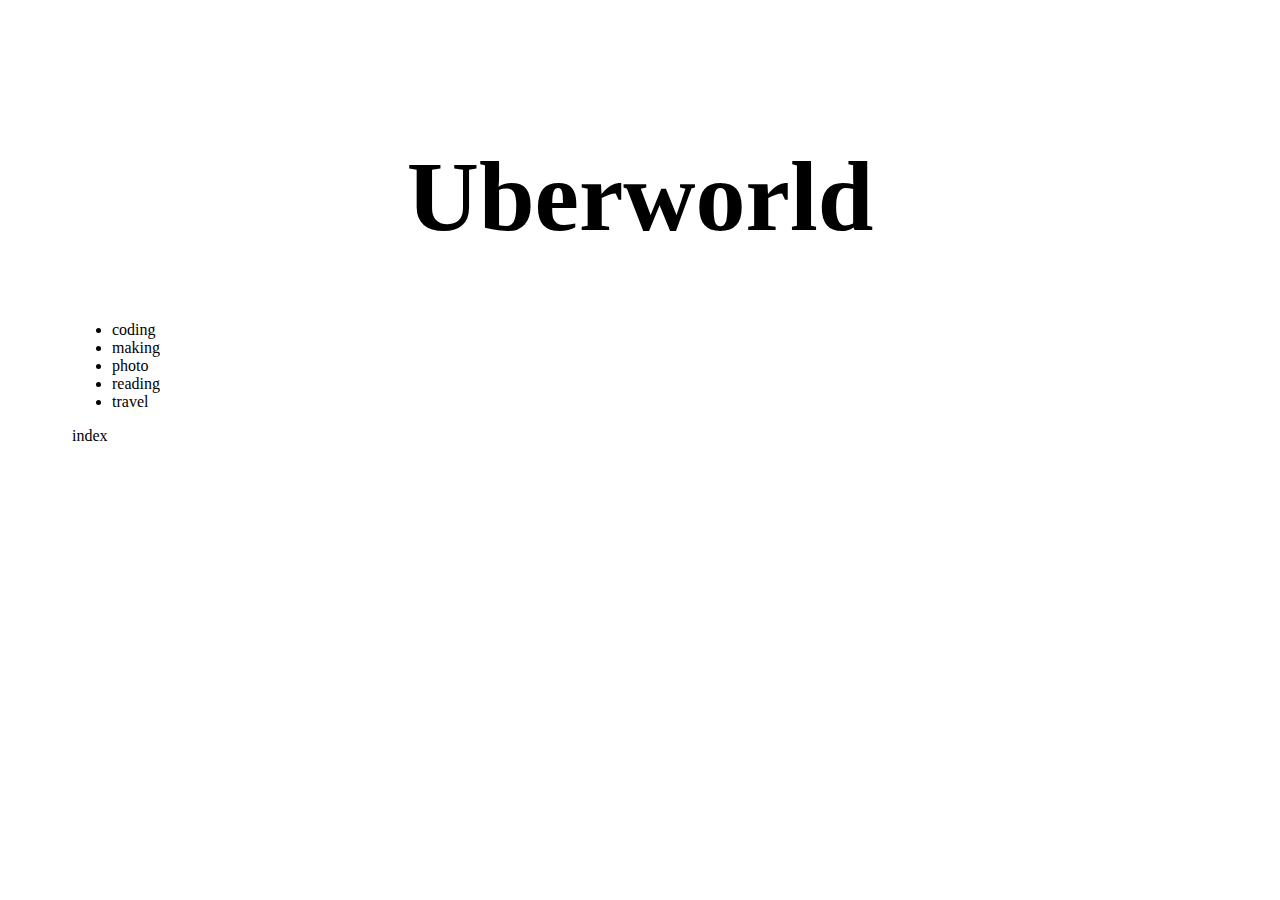
<file: CSS/index.html>
<!DOCTYPE html>
<html>
<head>
  <title>Ubermensch_0608 - index</title>
  <meta charset="utf-8">
  <link rel="stylesheet" href="style.css">
</head>
<body>
  <h1><a href="index.html">Uberworld</a></h1>
  <ul> 
    <li><a href="coding.html">coding</a></li>
    <li><a href="making.html">making</li>
    <li><a href="photo.html">photo</a></li>
    <li><a href="reading.html">reading</a></li> 
    <li><a href="travel.html">travel</a></li>
  </ul>
  index
</body>
</html>
</file>
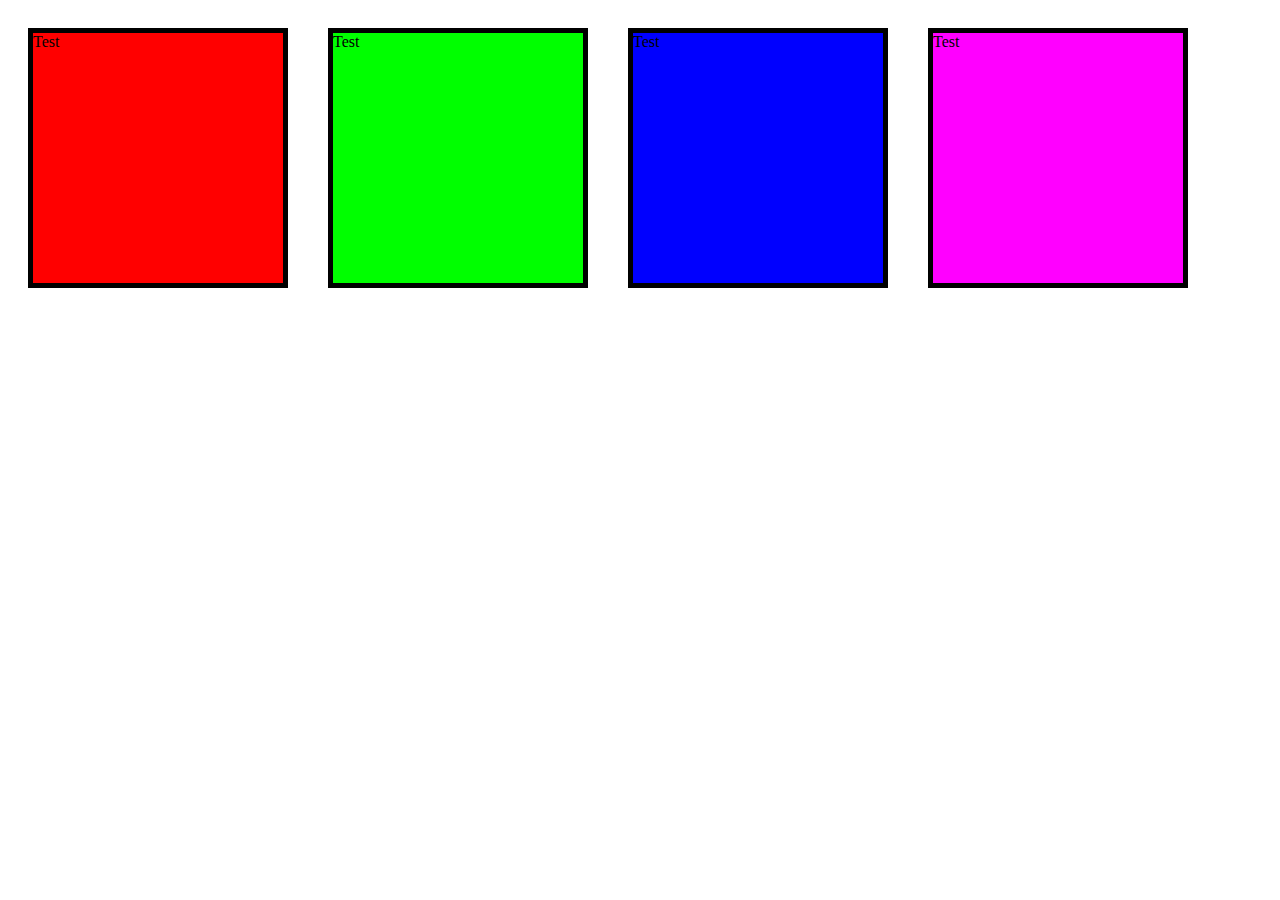
<file: tag/index.html>
<!DOCTYPE html>
<html>
<head>
<title>제목</title>
<link rel="stylesheet" href="style.css"
type="text/css">
</head>
<body>

<div class="content" id="first">Test</div>
<div class="content" id="second">Test</div>
<div class="content" id="third">Test</div>
<div class="content" id="fourth">Test</div>

</body>

</html>
</file>
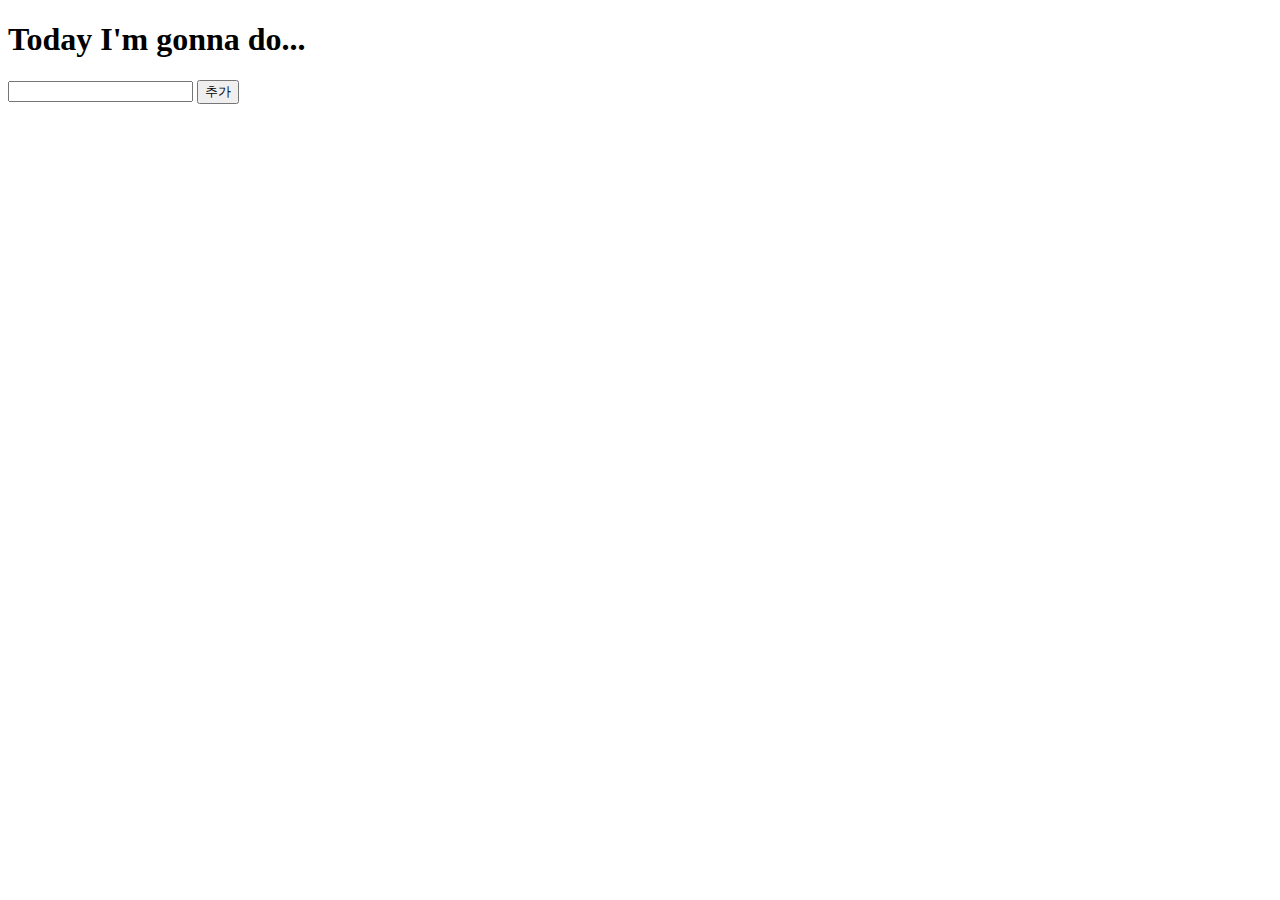
<file: try it again/todo_list/index.html>
<!DOCTYPE html>
<html lang="en">
  <head>
    <meta charset="UTF-8" />
    <meta http-equiv="X-UA-Compatible" content="IE=edge" />
    <meta name="viewport" content="width=device-width, initial-scale=1.0" />
    <title>My Todo List</title>
    <script>
      function TodoHandler() {
        makeTag();
        setTodo();
      }
      function makeTag() {}

      function setTodo() {
        const makeLi = document.createElement("li");
        const headingLi = document
          .querySelector(".motherUl")
          .appendChild(makeLi);
        const getTodoText = document.getElementById("addTodoBox").value;
        document.querySelector("li:last-child").innerText = getTodoText;

        const makeDelButton = document.createElement("button");
        headingLi.appendChild(makeDelButton);
        document.querySelector("li:last-child button").innerHTML = "❌";
      }

      function resetTextBox() {
        document.getElementById("addTodoBox").value = "";
      }
    </script>
  </head>
  <body>
    <h1>Today I'm gonna do...</h1>
    <input id="addTodoBox" type="text" required />
    <button onclick="TodoHandler(), resetTextBox()">추가</button>
    <ul class="motherUl"></ul>
  </body>
</html>
</file>
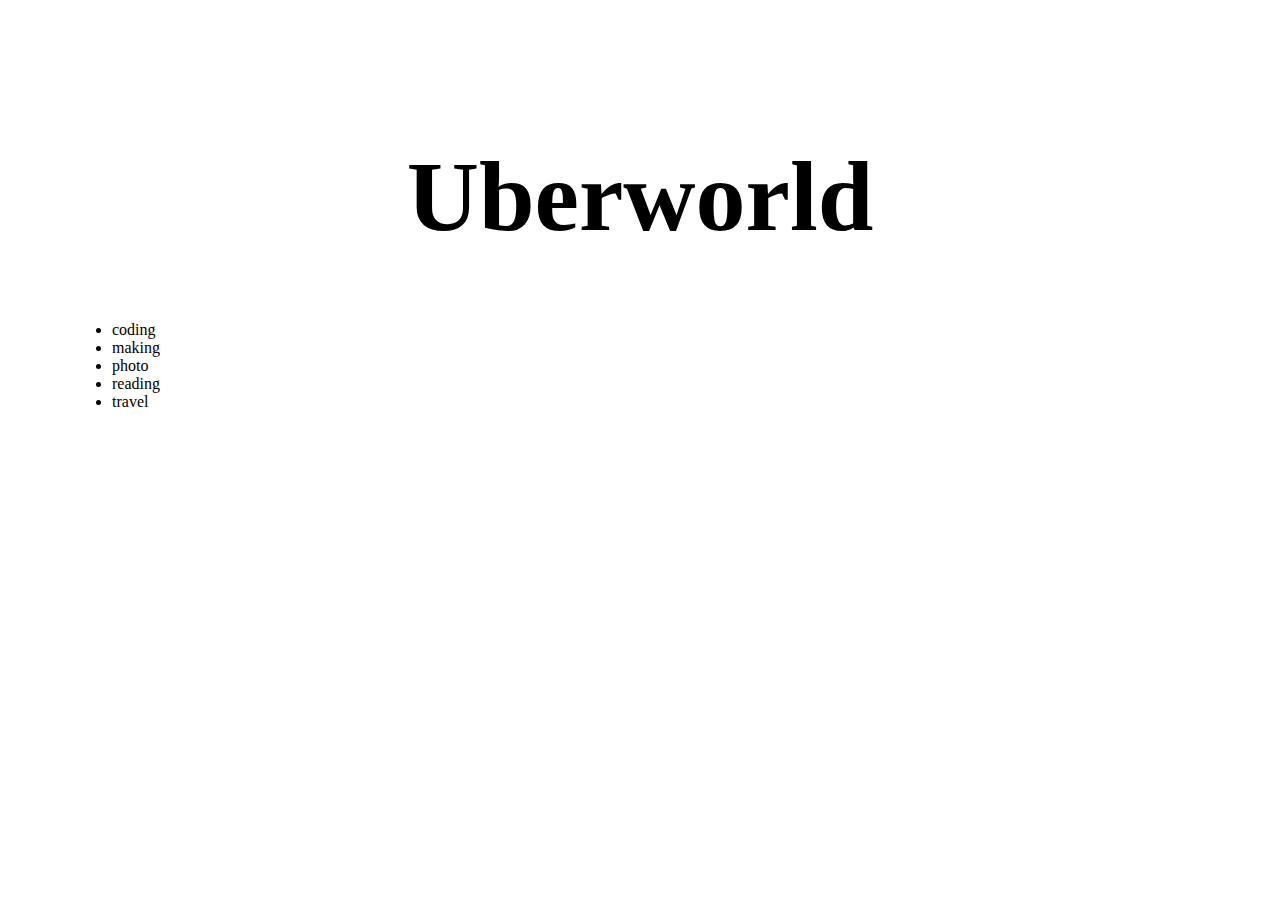
<file: CSS/blog_main.html>
<!DOCTYPE html>
<html>
<head>
  <title>Ubermensch_0608 - main</title>
  <meta charset="utf-8">
  <link rel="stylesheet" href="style.css">
</head>
<body>
  <h1><a href="blog_main.html">Uberworld</a></h1>
  <ul> 
    <li><a href="coding.html">coding</a></li>
    <li><a href="making.html">making</li>
    <li><a href="photo.html">photo</a></li>
    <li><a href="reading.html">reading</a></li> 
    <li><a href="travel.html">travel</a></li>
  </ul>
</body>
</html>
</file>
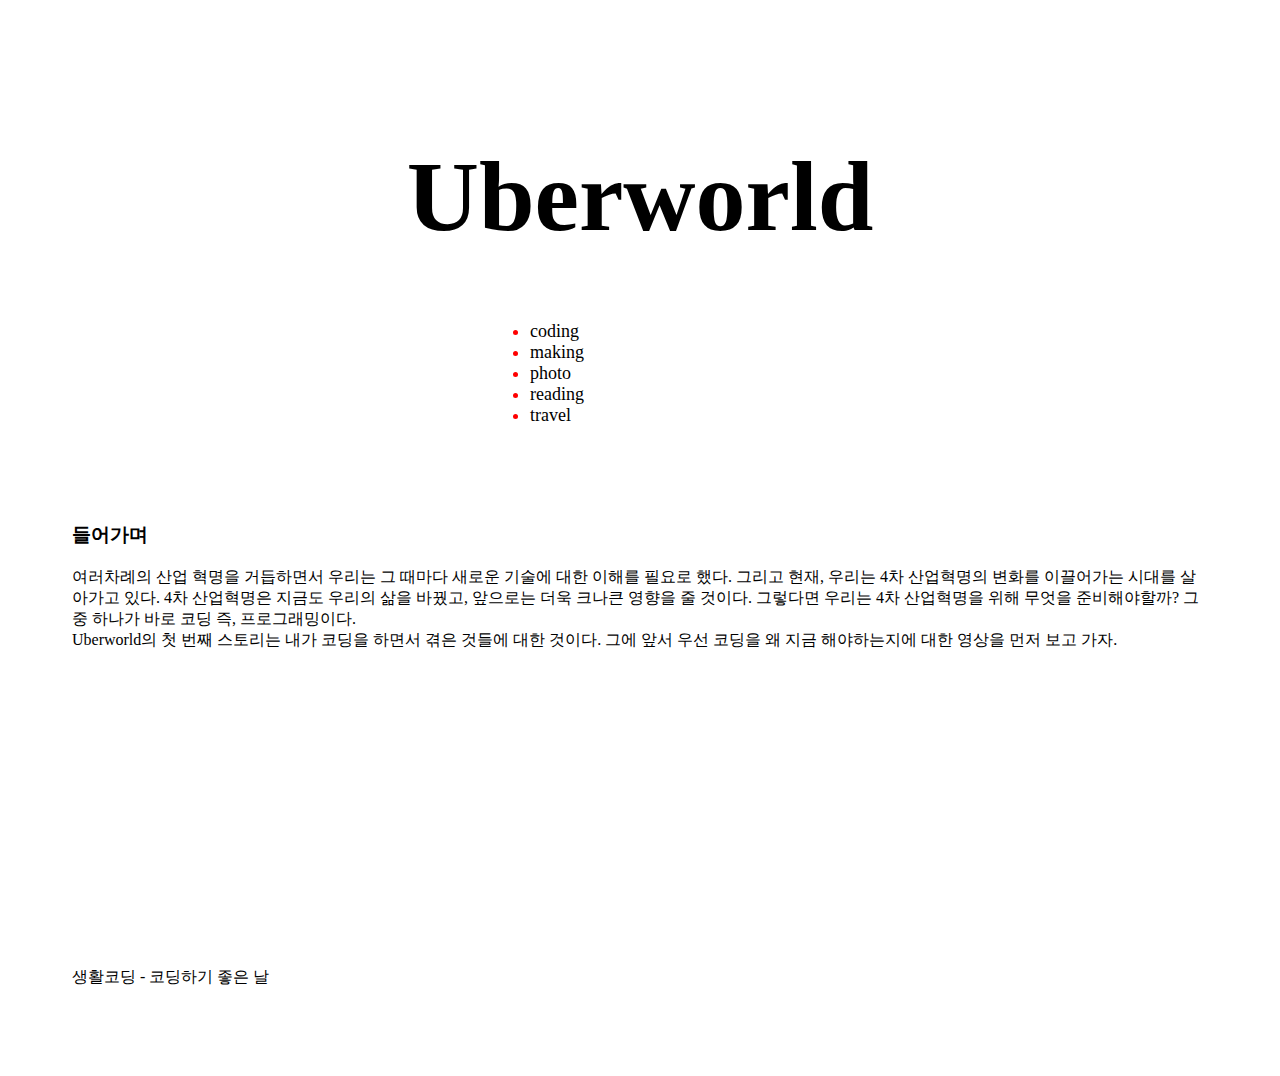
<file: CSS/coding.html>
<!DOCTYPE html>
<html lang="ko">
<head>
  <title>Ubermensch_0608 - main</title>
  <meta charset="UTF-8">
  <link rel="stylesheet" href="style.css">
</head>

<body>
<h1><a href="index.html">Uberworld</a></h1>
    <div class="list">
        <ul> 
        <li><a href="coding.html">coding</a></li>
        <li><a href="making.html">making</li>
        <li><a href="photo.html">photo</a></li>
        <li><a href="reading.html">reading</a></li> 
        <li><a href="travel.html">travel</a></li>
        </ul>
    </div>
    <p class="first"><h3>들어가며</h3></p>
    <div class="center">
        <p>여러차례의 산업 혁명을 거듭하면서 우리는 그 때마다 새로운 기술에 대한 이해를 필요로 했다.
        그리고 현재, 우리는 4차 산업혁명의 변화를 이끌어가는 시대를 살아가고 있다.
        4차 산업혁명은 지금도 우리의 삶을 바꿨고, 앞으로는 더욱 크나큰 영향을 줄 것이다.
        그렇다면 우리는 4차 산업혁명을 위해 무엇을 준비해야할까?
        그 중 하나가 바로 코딩 즉, 프로그래밍이다. 
        <br>Uberworld의 첫 번째 스토리는 내가 코딩을 하면서 겪은 것들에 대한 것이다.
        그에 앞서 우선 코딩을 왜 지금 해야하는지에 대한 영상을 먼저 보고 가자.   
        </p>
    </div>
    
    <p>생활코딩 - 코딩하기 좋은 날
        <iframe width="560" height="315" src="https://www.youtube.com/embed/tZooW6PritE" title="YouTube video player" frameborder="0" allow="accelerometer; autoplay; clipboard-write; encrypted-media; gyroscope; picture-in-picture" allowfullscreen></iframe>
    </p> 
</body>
</html>
</file>
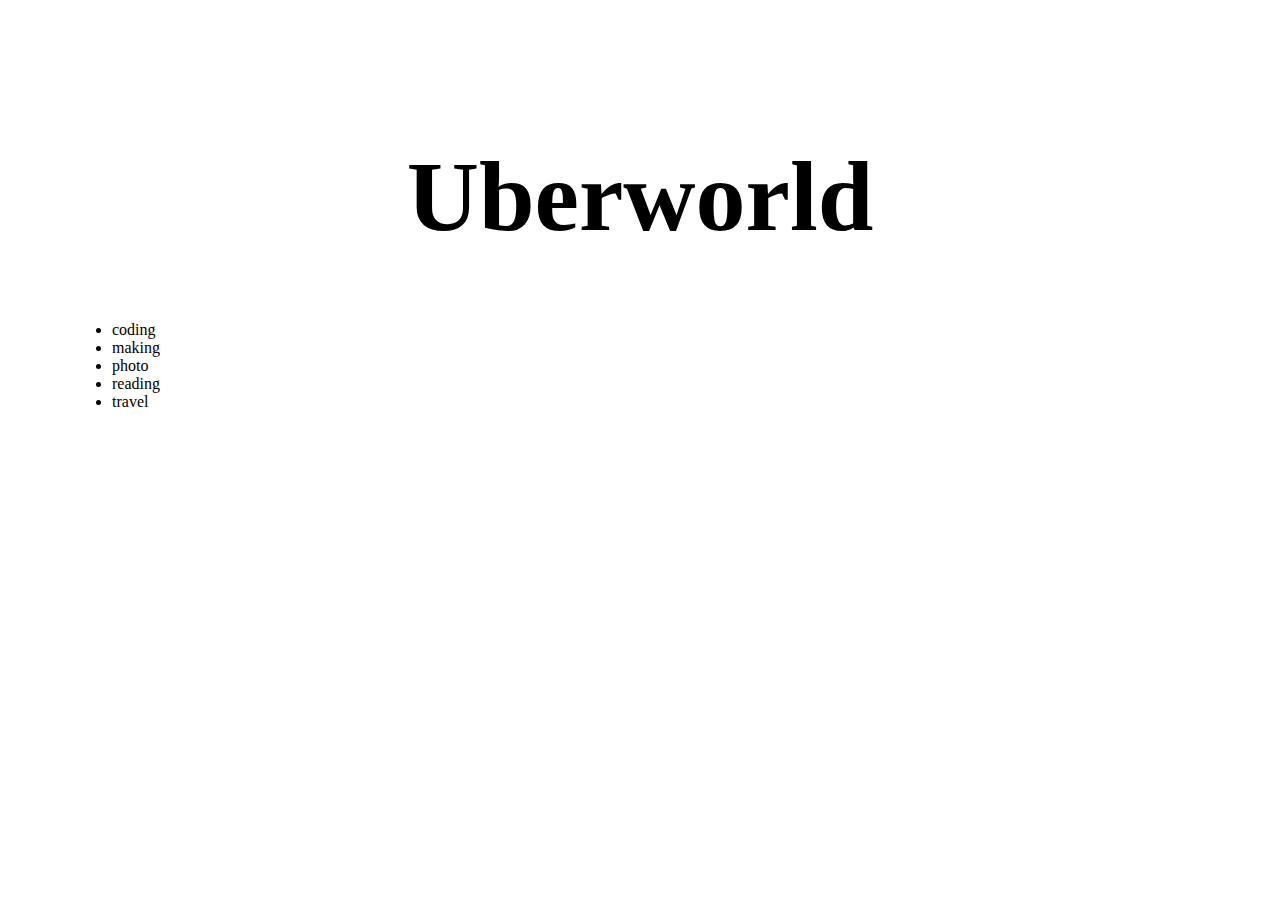
<file: CSS/making.html>
<!DOCTYPE html>
<html>
<head>
  <title>Ubermensch_0608 - making</title>
  <meta charset="utf-8">
  <link rel="stylesheet" href="style.css">
</head>
<body>
    <h1><a href="index.html">Uberworld</a></h1>
    <ul> 
      <li><a href="coding.html">coding</a></li>
      <li><a href="making.html">making</li>
      <li><a href="photo.html">photo</a></li>
      <li><a href="reading.html">reading</a></li> 
      <li><a href="travel.html">travel</a></li>
    </ul>
</body>
</html>
</file>
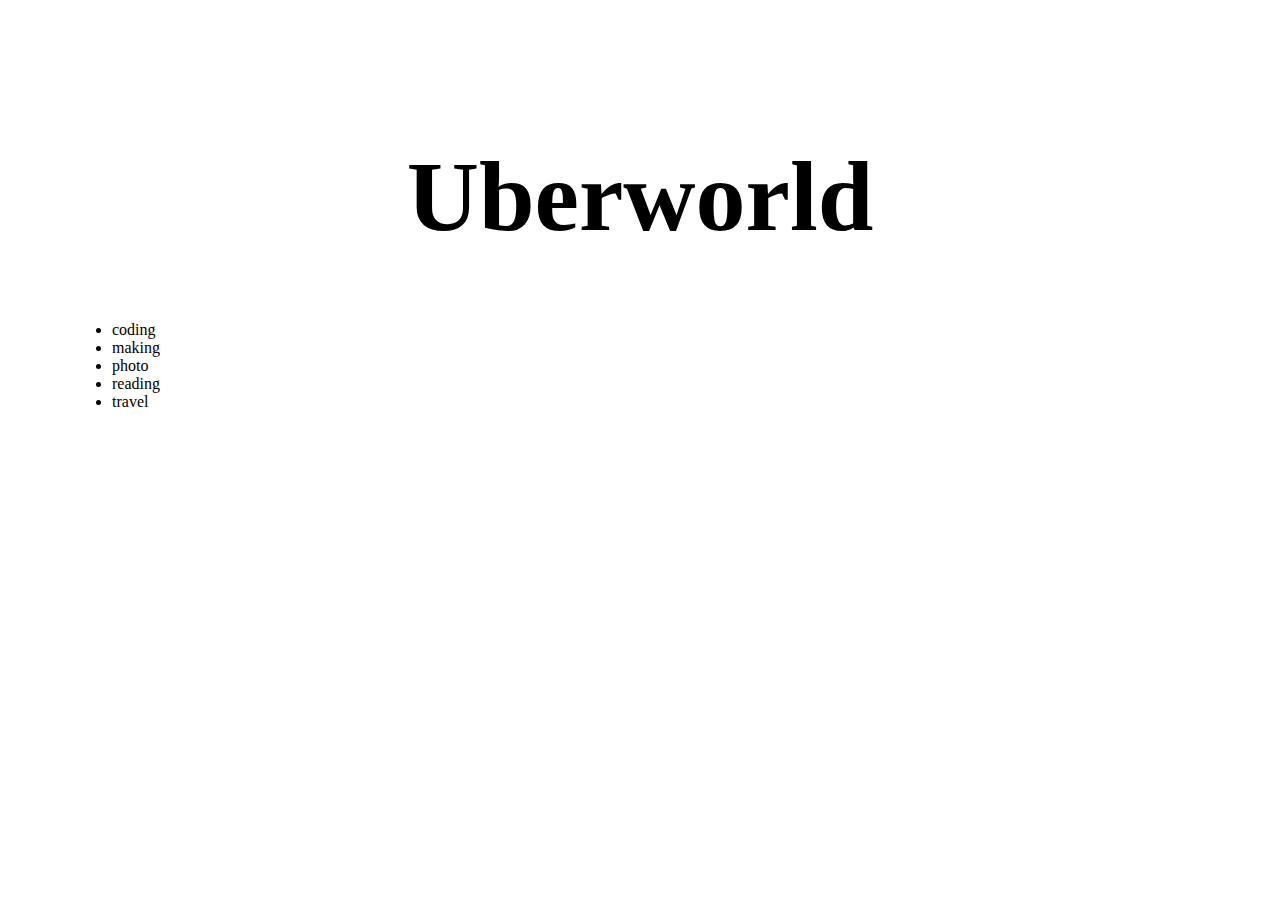
<file: CSS/photo.html>
<!DOCTYPE html>
<html>
<head>
  <title>Ubermensch_0608 - photo</title>
  <meta charset="utf-8">
  <link rel="stylesheet" href="style.css">
</head>
<body>
    <h1><a href="index.html">Uberworld</a></h1>
    <ul> 
      <li><a href="coding.html">coding</a></li>
      <li><a href="making.html">making</li>
      <li><a href="photo.html">photo</a></li>
      <li><a href="reading.html">reading</a></li> 
      <li><a href="travel.html">travel</a></li>
    </ul>
</body>
</html>
</file>
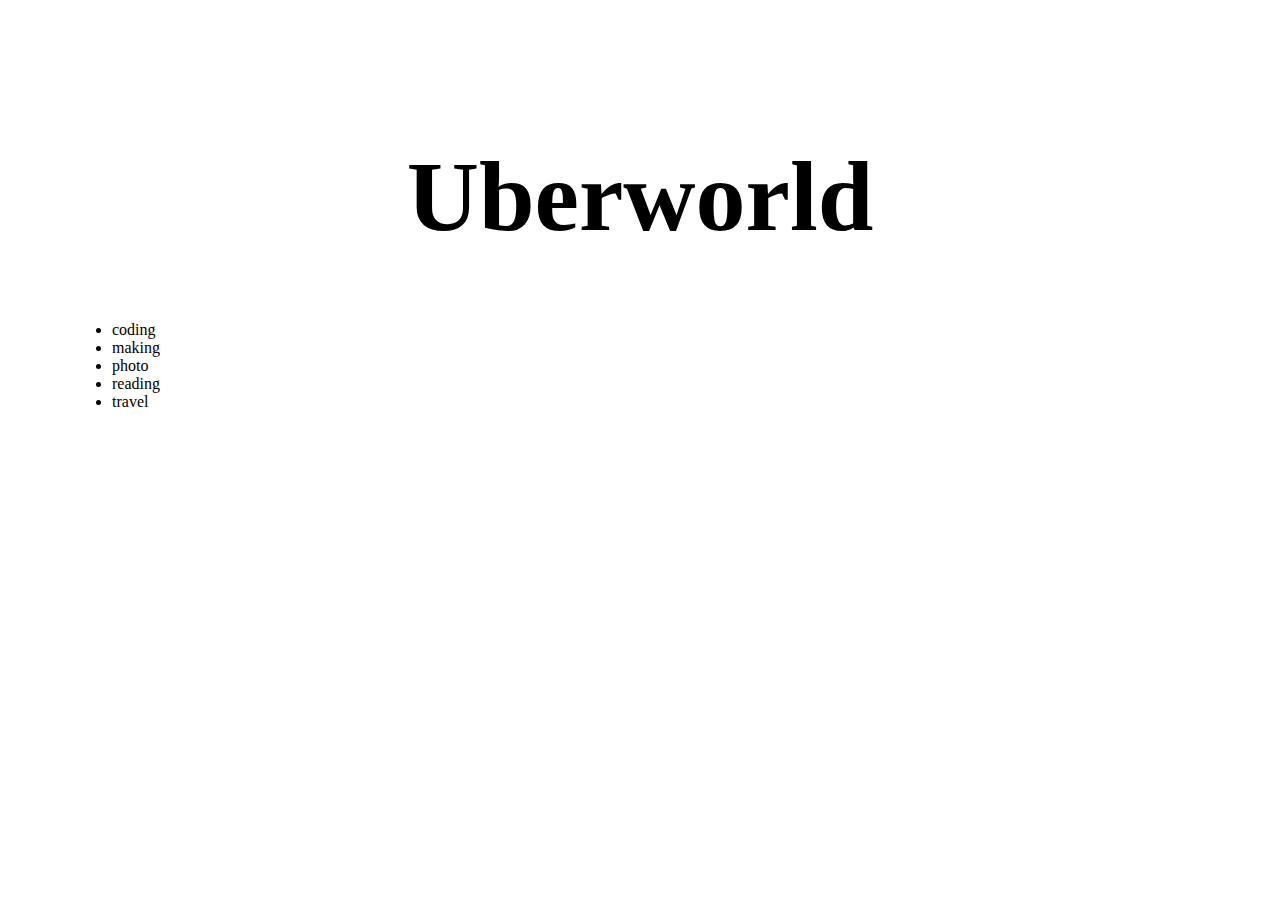
<file: CSS/reading.html>
<!DOCTYPE html>
<html>
<head>
  <title>Ubermensch_0608 - reading</title>
  <meta charset="utf-8">
  <link rel="stylesheet" href="style.css">
</head>
<body>
    <h1><a href="index.html">Uberworld</a></h1>
    <ul> 
      <li><a href="coding.html">coding</a></li>
      <li><a href="making.html">making</li>
      <li><a href="photo.html">photo</a></li>
      <li><a href="reading.html">reading</a></li> 
      <li><a href="travel.html">travel</a></li>
    </ul>
</body>
</html>
</file>
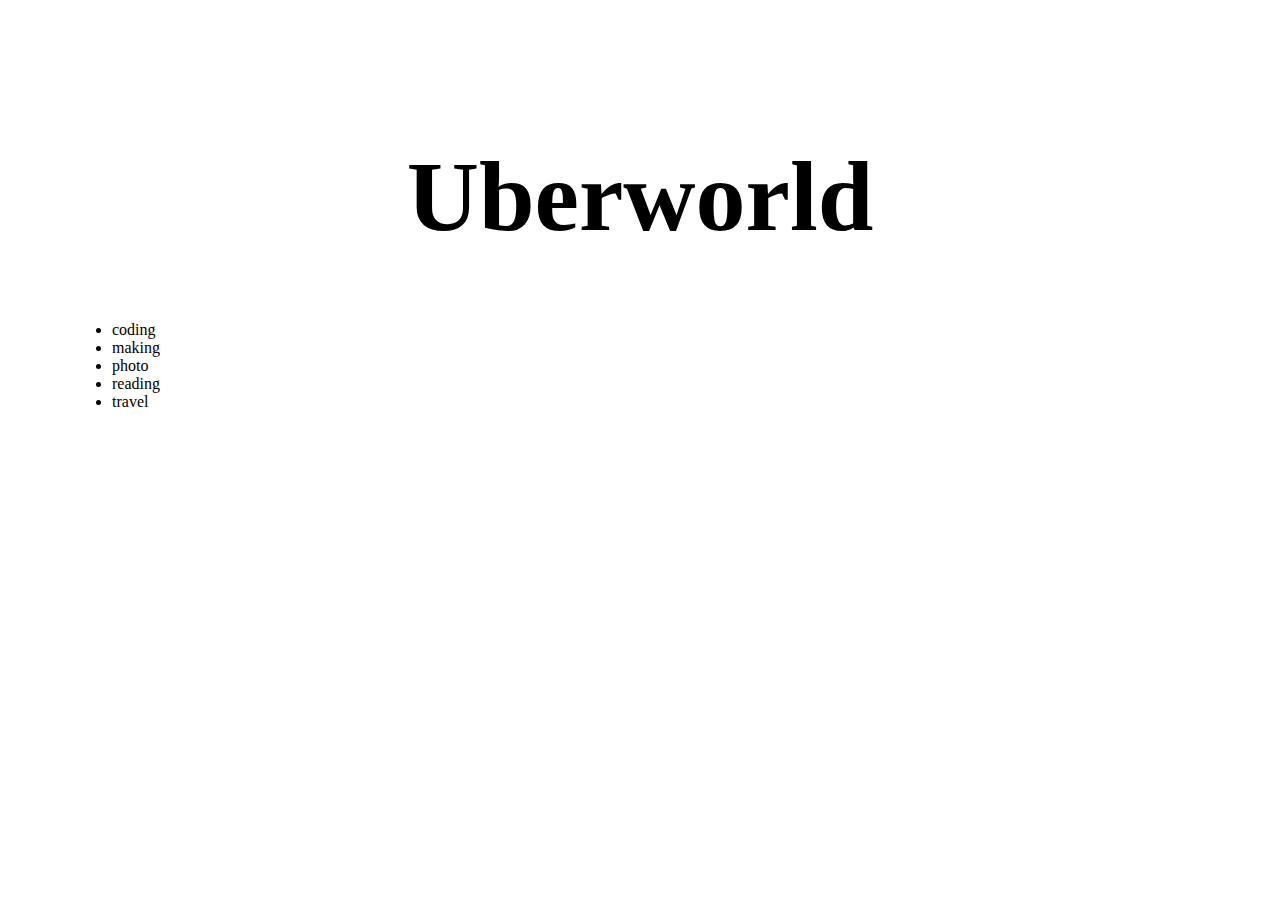
<file: CSS/travel.html>
<!DOCTYPE html>
<html>
<head>
  <title>Ubermensch_0608 - travel</title>
  <meta charset="utf-8">
  <link rel="stylesheet" href="style.css">
</head>
<body>
  <h1><a href="index.html">Uberworld</a></h1>
  <ul> 
    <li><a href="coding.html">coding</a></li>
    <li><a href="making.html">making</li>
    <li><a href="photo.html">photo</a></li>
    <li><a href="reading.html">reading</a></li> 
    <li><a href="travel.html">travel</a></li>
  </ul>
</body>
</html>
</file>
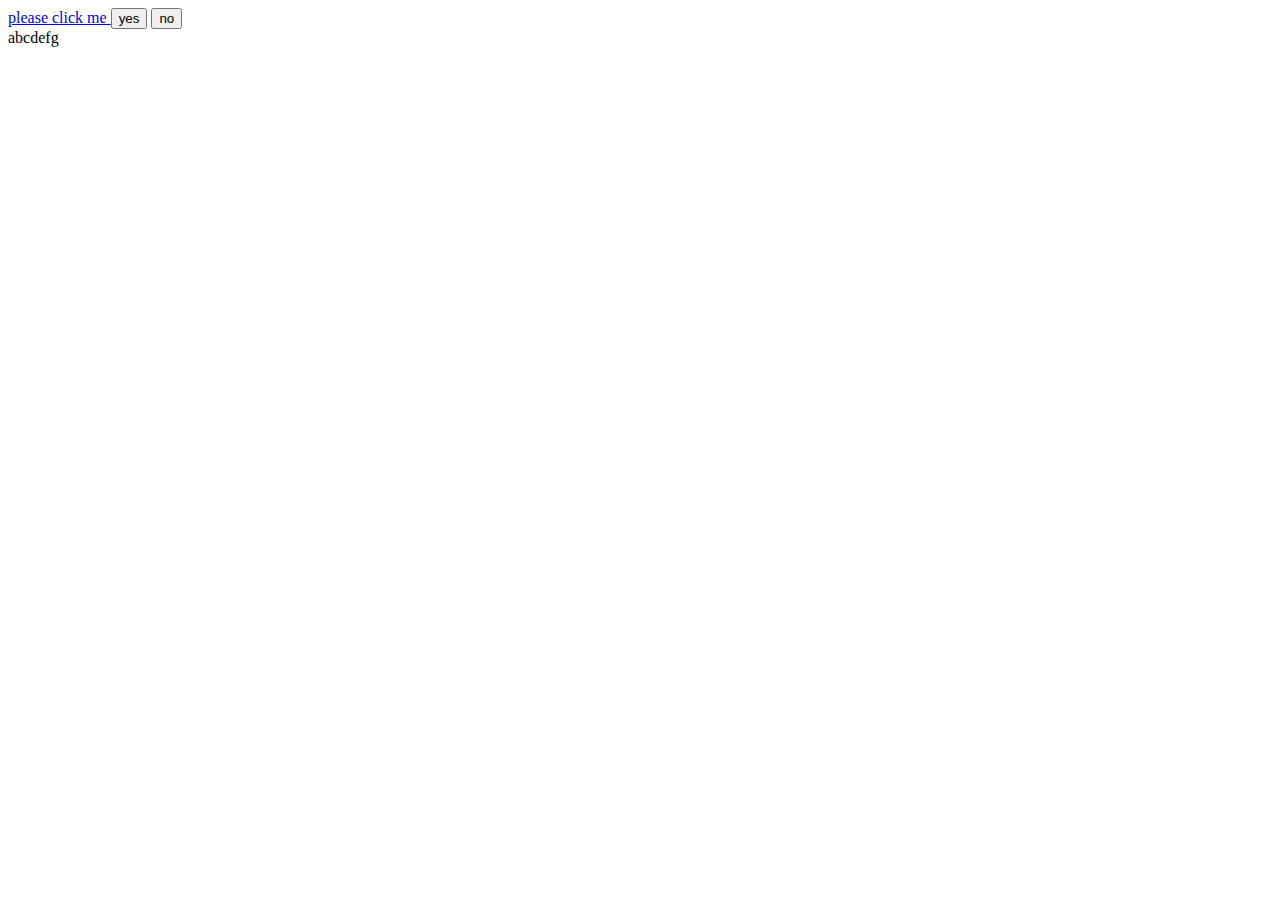
<file: tag/define_a_tag.html>
<!DOCTYPE html>
<html lang="en" dir="ltr">
  <head>
    <meta charset="utf-8">
    <title>Test</title>
  </head>
  <body>

<a href="https://youtu.be/bUEykHfMMnc">please click me
</a>
<button type="button" name="button">yes</button>
<button type="button" name="button">no</button>
<footer> abcdefg </footer>
  </body>
</html>
</file>
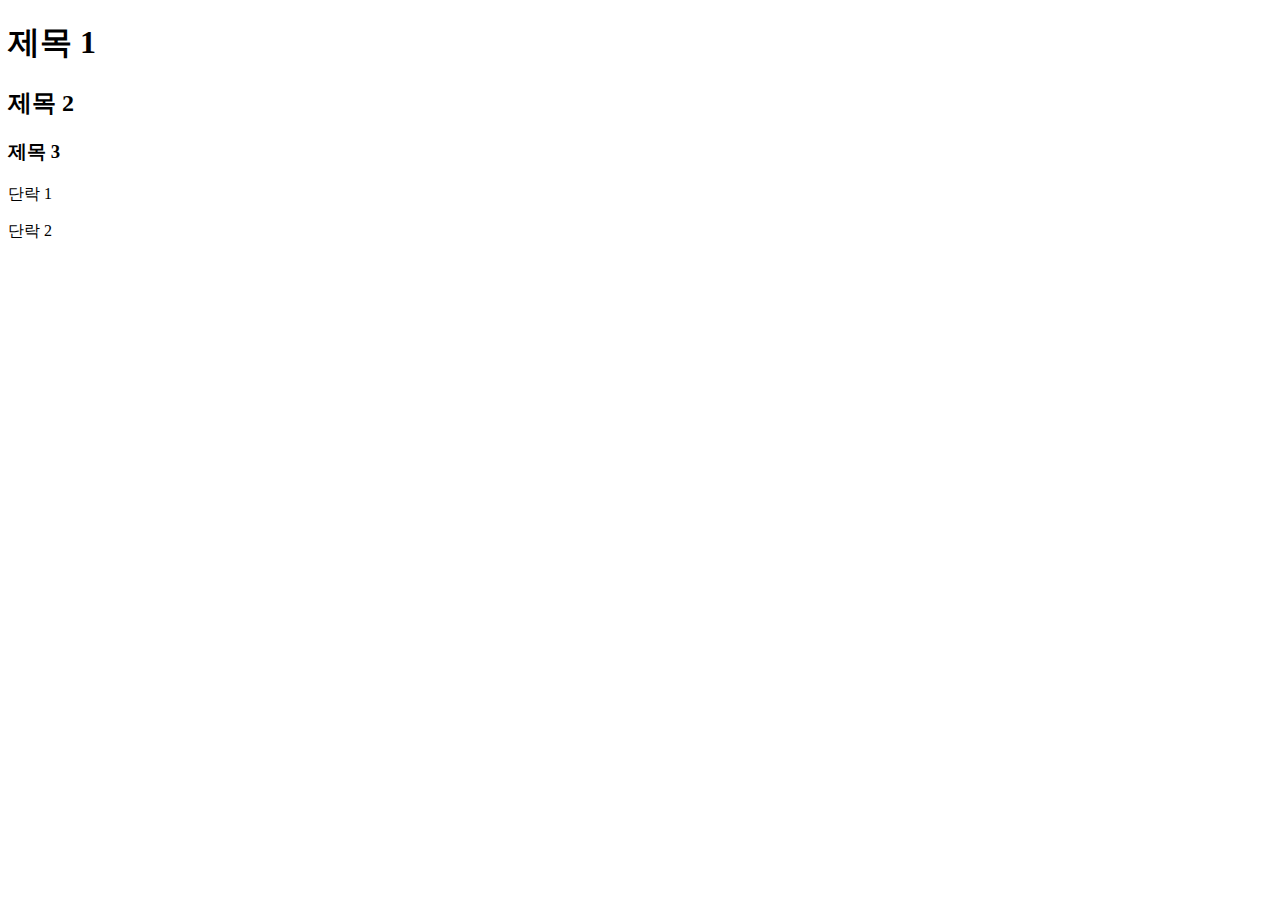
<file: tag/tag.html>
<!DOCTYPE html>
<html lang="ko">

<head>
    <meta charset="UTF-8">
    
</head>

<body>

    <h1>제목 1</h1>
    <h2>제목 2</h2>
    <h3>제목 3</h3>
    <p>단락 1</p>
    <p>단락 2</p>

</body>

</html>
</file>
<file: CSS/style.css>
body {
  margin: 0: auto;
  padding: 5%;
}
a {
  text-decoration-line: none;
  color: black;
}
h1 {
  text-align: center;
  font-size: 100px;
}
.list{
  text-align: left;
  color:red;
  font-size: 18px;
  width: 300px; margin-left: auto; margin-right: auto;
}
.center{
  color:black;
}
p.first{
  margin-top: 1in;
}
</file>
<file: tag/style.css>
div.content{
  background-color:#ff0000;
  height:250px;
  width:250px;
  border:5px solid #000000;
  float:left;
  margin:20px;
}

div#first{
    background-color:#ff0000;
}

div#second{
    background-color:#00ff00;
}
div#third{
    background-color:#0000ff;
}
div#fourth{
    background-color:#ff00ff;
}
</file>
